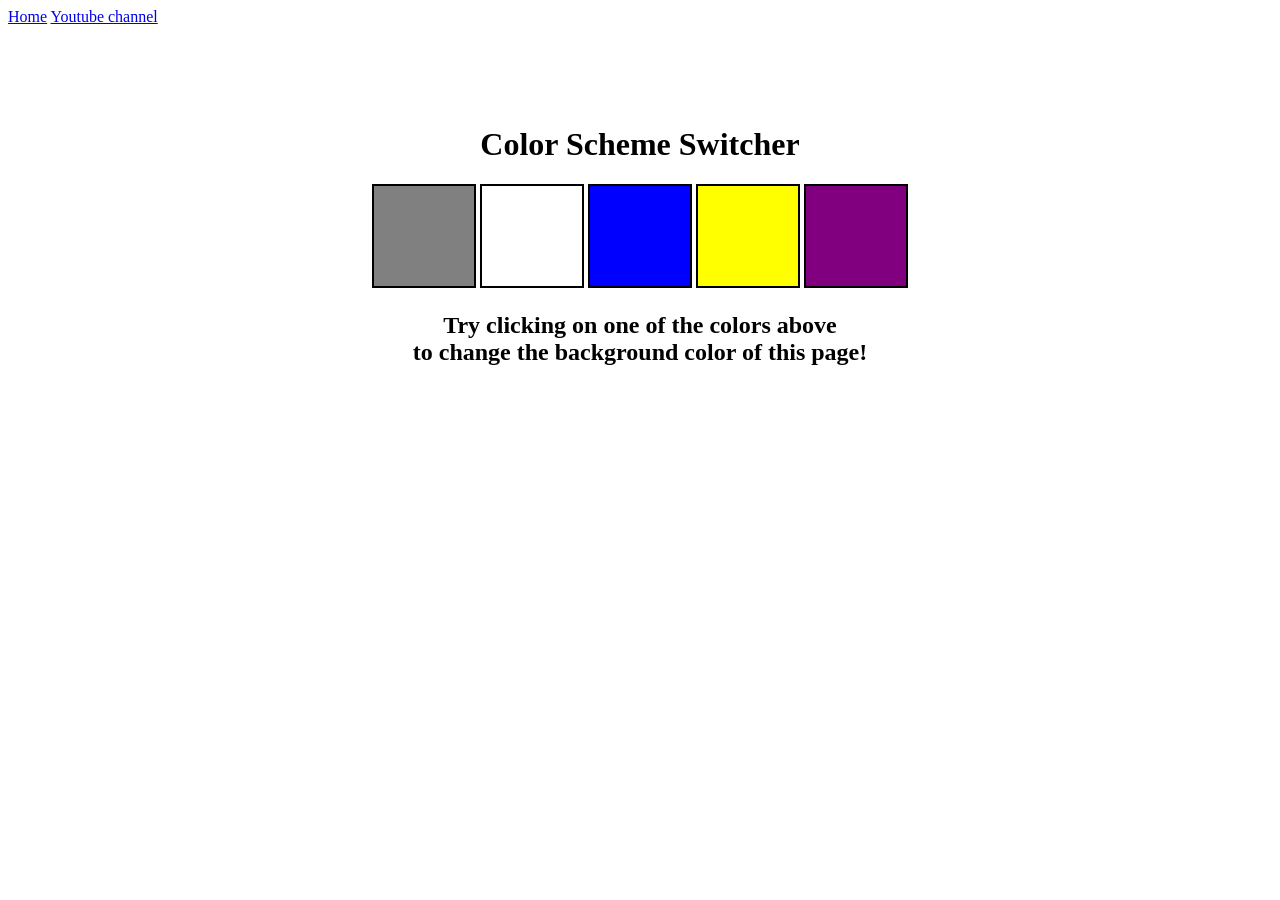
<file: 07_DOM Project/Project 1/index.html>
<!DOCTYPE html>
<html lang="en">
  <head>
    <meta charset="UTF-8" />
    <meta name="viewport" content="width=device-width, initial-scale=1.0" />
    <link rel="stylesheet" href="style.css" />
    <title>JavaScript Background Color Switcher</title>

<style>
  

</style>

  </head>
  <body>
    <nav>
      <a href="/" aria-current="page">Home</a>
      <a target="_blank" href="https://www.youtube.com/@chaiaurcode"
        >Youtube channel</a
      >
    </nav>
    <div class="canvas">
      <!-- <a
        style="
          background-color: #fff;
          padding: 10px 30px;
          border-radius: 8px;
          color: #212121;
          text-decoration: none;
          border: 2px solid #212121;
        "
        href="../index.html"
        >Back to Home Page</a
      > -->
      <h1>Color Scheme Switcher</h1>
      <span class="button" id="grey"></span>
      <span class="button" id="white"></span>
      <span class="button" id="blue"></span>
      <span class="button" id="yellow"></span>
      <span class="button" id="purple"></span>
      <h2>
        Try clicking on one of the colors above
        <span>to change the background color of this page!</span>
      </h2>
    </div>
    <script src="script.js"></script>
  </body>
</html>
</file>
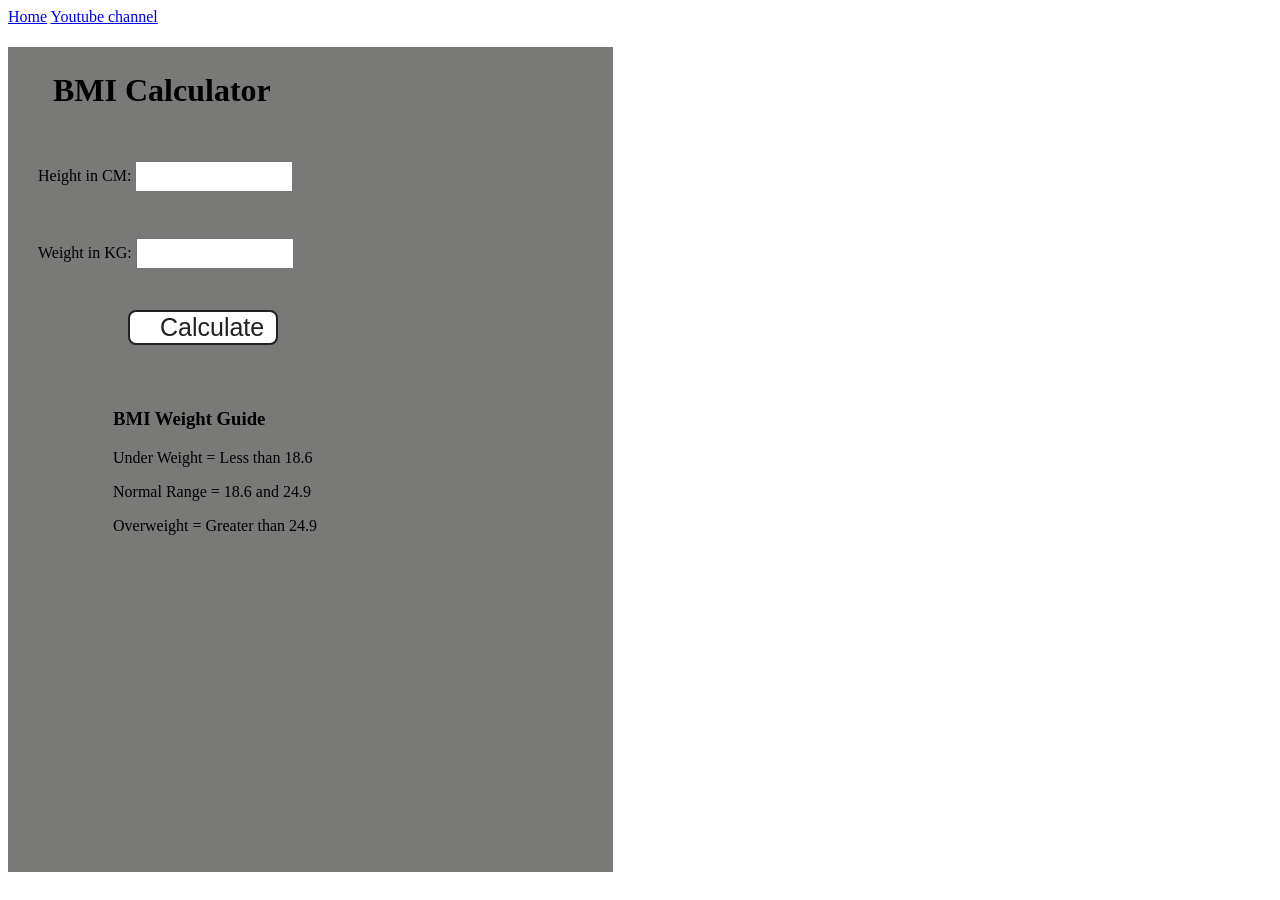
<file: 07_DOM Project/Project 2/index.html>
<!DOCTYPE html>
<html lang="en">
  <head>
    <meta charset="UTF-8" />
    <meta name="viewport" content="width=device-width, initial-scale=1.0" />
    <meta http-equiv="X-UA-Compatible" content="ie=edge" />
    <link rel="stylesheet" href="style.css" />
    <!-- <link rel="stylesheet" href="../styles.css" /> -->
    <title>BMI Calculator</title>
  </head>
  <body>
    <nav>
      <a href="/" aria-current="page">Home</a>
      <a target="_blank" href="https://www.youtube.com/@chaiaurcode"
        >Youtube channel</a
      >
    </nav>
    <div class="container">
      <h1>BMI Calculator</h1>
      <form>
        <p><label>Height in CM: </label><input type="text" id="height" /></p>
        <p><label>Weight in KG: </label><input type="text" id="weight" /></p>
        <button>Calculate</button>
        <div id="results"></div><br>
        <div id="status"></div>
        <div id="weight-guide">
          <h3>BMI Weight Guide</h3>
          <p>Under Weight = Less than 18.6</p>
          <p>Normal Range = 18.6 and 24.9</p>
          <p>Overweight = Greater than 24.9</p>
        </div>
      </form>
    </div>
    <script src="script.js"></script>
  </body>
</html>
</file>
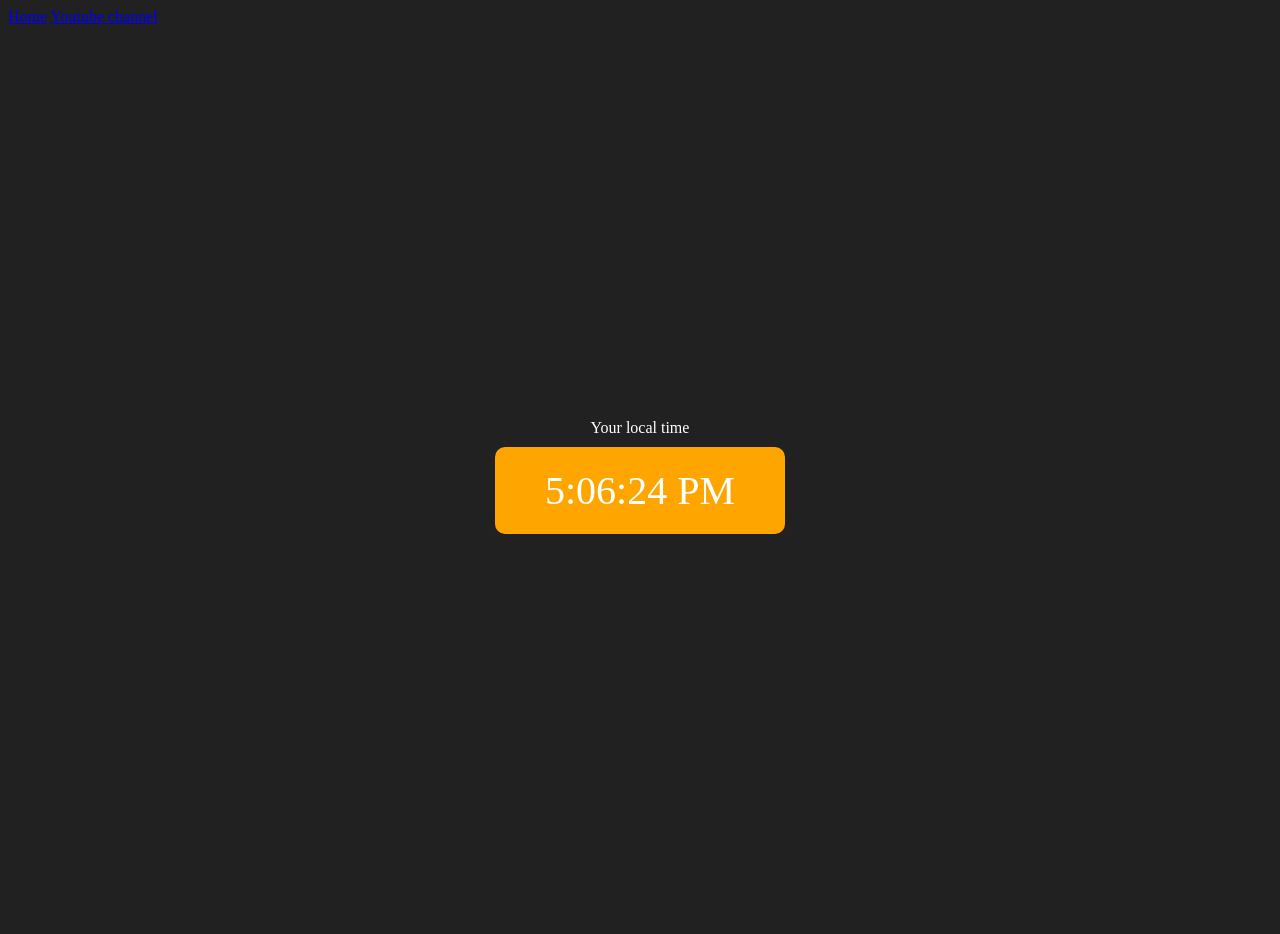
<file: 07_DOM Project/Project 3/index.html>
<!DOCTYPE html>
<html lang="en">
  <head>
    <meta charset="UTF-8" />
    <meta name="viewport" content="width=device-width, initial-scale=1.0" />
    <meta http-equiv="X-UA-Compatible" content="ie=edge" />
    <!-- <link rel="stylesheet" type="text/css" href="../styles.css" /> -->
    <title>Your Local Time</title>
    <style>
      body {
        background-color: #212121;
        color: #fff;
      }
      .center {
        display: flex;
        height: 100vh;
        justify-content: center;
        align-items: center;
        flex-direction: column;
      }
      #clock {
        font-size: 40px;
        background-color: orange;
        padding: 20px 50px;
        margin-top: 10px;
        border-radius: 10px;
      }
    </style>
  </head>
  <body>
    <nav>
      <a href="/" aria-current="page">Home</a>
      <a target="_blank" href="https://www.youtube.com/@chaiaurcode"
        >Youtube channel</a
      >
    </nav>
    <div class="center">
      <div id="banner"><span>Your local time</span></div>
      <div id="clock"></div>
    </div>
    <script src="script.js"></script>
  </body>
</html>
</file>
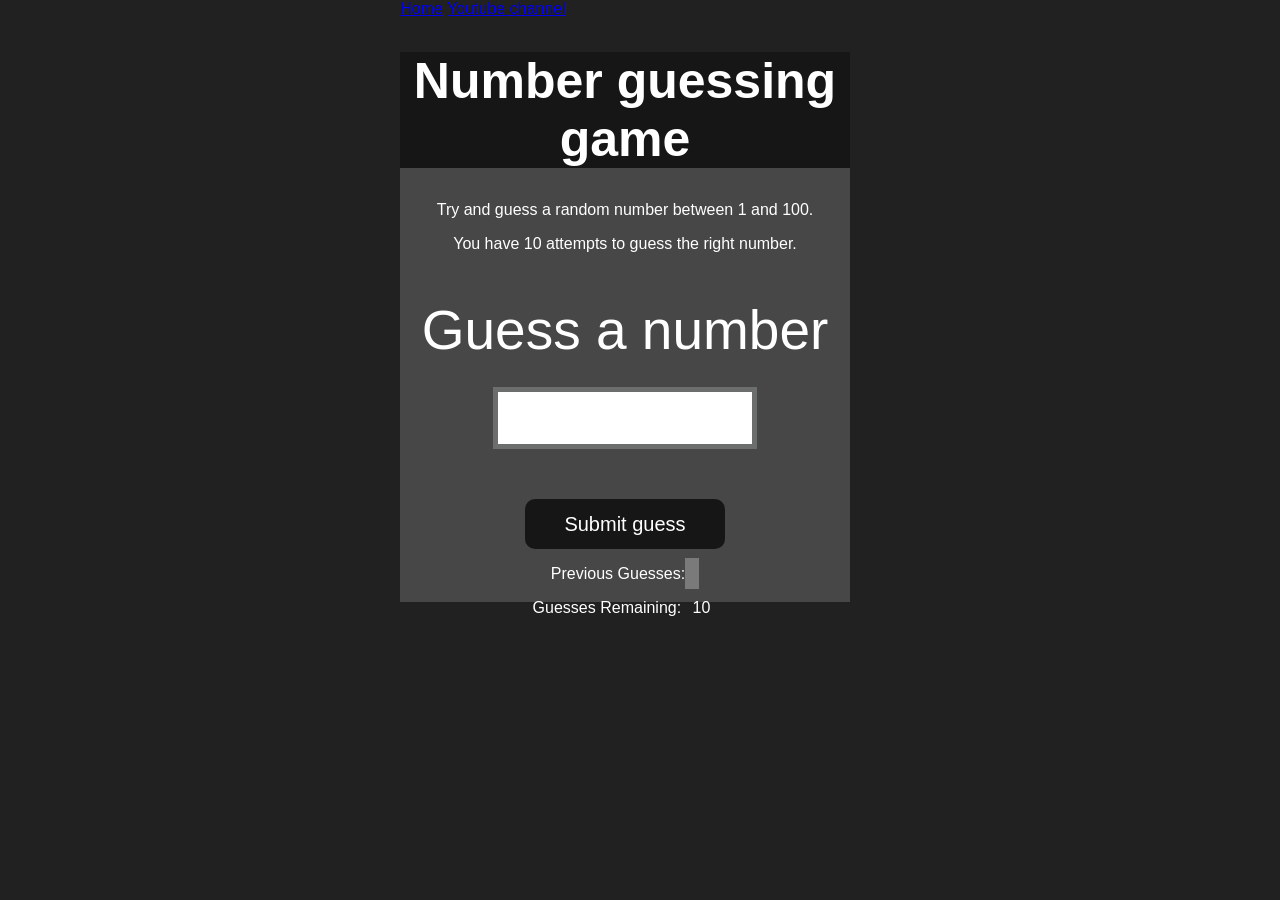
<file: 07_DOM Project/Project 4/index.html>
<!DOCTYPE html>
<html lang="en">
<head>
    <meta charset="UTF-8">
    <meta name="viewport" content="width=device-width, initial-scale=1.0">
    <title>Number Guessing Game</title>
    <link rel="stylesheet" href="style.css">
</head>
<body style="background-color:#212121; color:#fff;">
    <nav>
        <a href="/" aria-current="page">Home</a>
        <a target="_blank" href="https://www.youtube.com/@chaiaurcode">Youtube channel</a>
    </nav>
    <div id="wrapper">
        <h1>Number guessing game</h1>
        <p>Try and guess a random number between 1 and 100.</p>
        <p>You have 10 attempts to guess the right number.</p>
        <br>
        <form class="form">
            <!-- Fixed: Changed label2 to label -->
            <label biographies for="guessField" id="guess">Guess a number</label>
            <input type="text" id="guessField" class="guessField">
            <input type="submit" id="subt" value="Submit guess" class="guessSubmit">
        </form>
        <div class="resultParas">
            <p>Previous Guesses: <span class="guesses"></span></p>
            <p>Guesses Remaining: <span class="lastResult">10</span></p>
            <!-- Fixed: This class matches the JS query selector now -->
            <p class="lowOrHi"></p>
        </div>
    </div>
    <script src="script.js"></script>
</body>
</html>
</file>
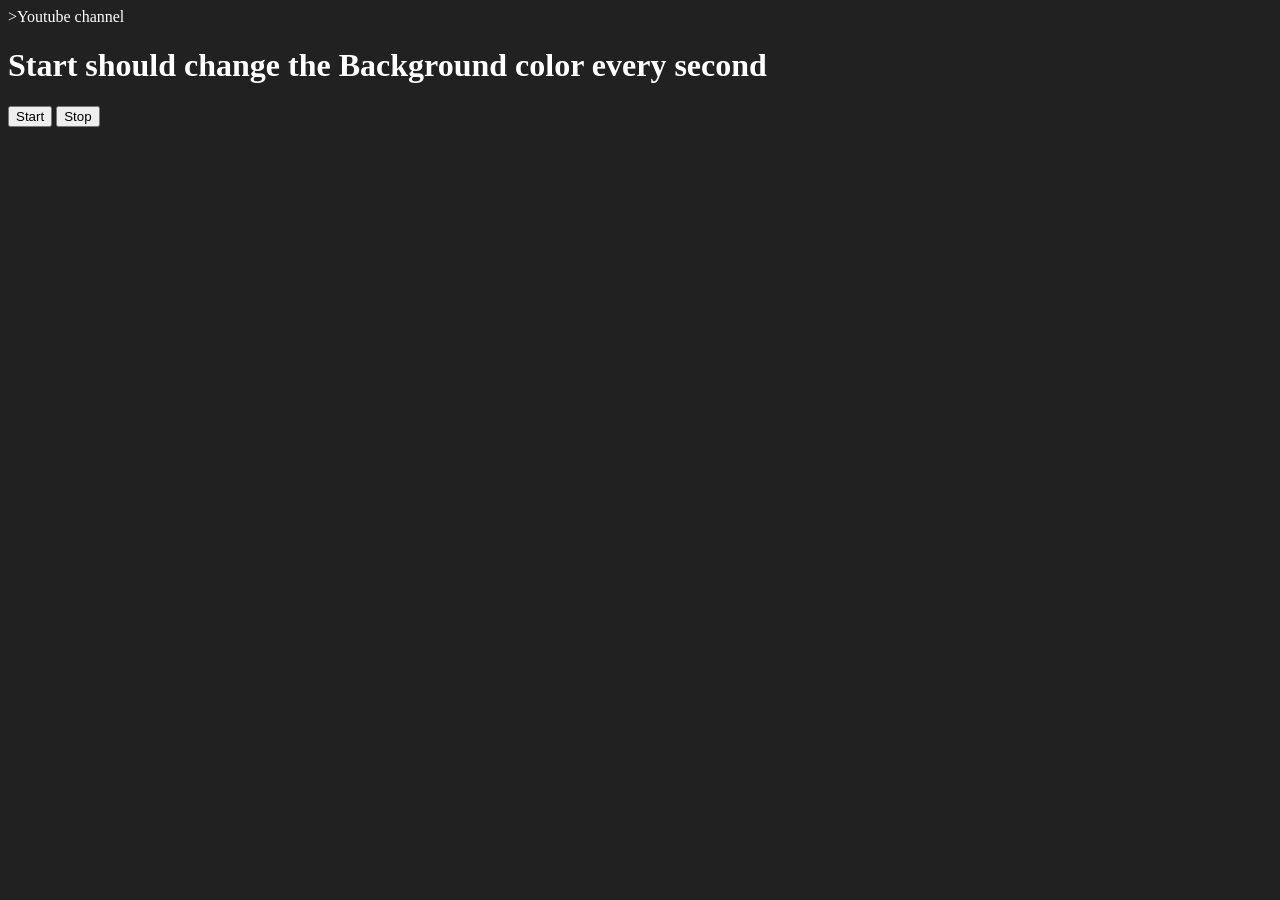
<file: 08_Events/Projects/1/index.html>
<!DOCTYPE html>
<html lang="en">
  <head>
    <meta charset="UTF-8" />
    <meta name="viewport" content="width=device-width, initial-scale=1.0" />
    <meta http-equiv="X-UA-Compatible" content="ie=edge" />
    <title>Number Guessing Game</title>
    <!-- <link rel="stylesheet" href="style.css" /> -->
    <!-- <link rel="stylesheet" href="../styles.css" /> -->
  </head>
  <body style="background-color: #212121; color: #fff">
    <nav>
      <!-- <a href="/" aria-current="page">Home</a> -->
      <!-- <a target="_blank" href="https://www.youtube.com/@chaiaurcode" -->
        >Youtube channel</a
      >
    </nav>

    <h1>Start should change the Background color every second</h1>
    <button id="start">Start</button>
    <button id="stop">Stop</button>
    <script src="script.js"></script>
  </body>
</html>
</file>
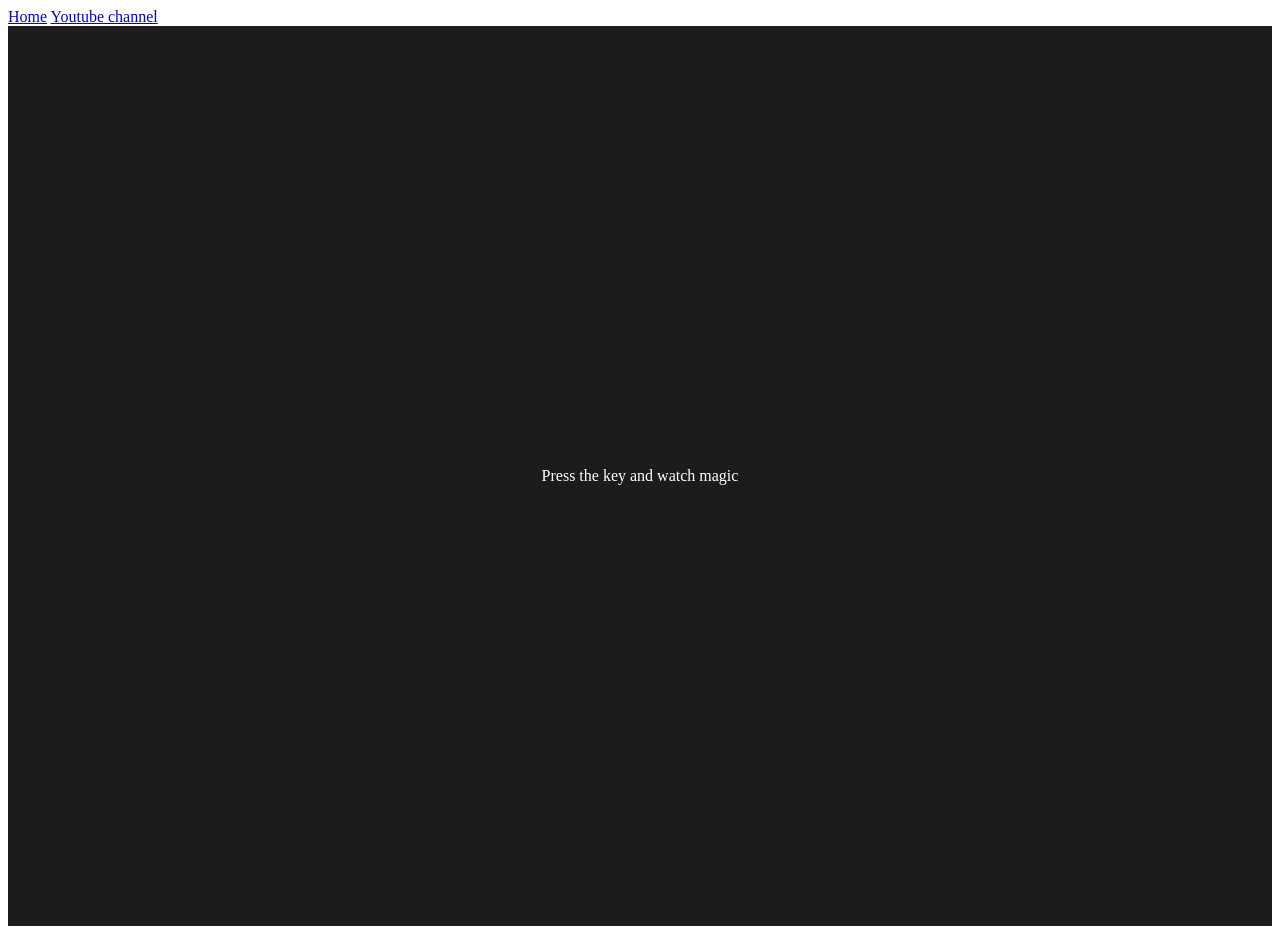
<file: 08_Events/Projects/2/index.html>
<!DOCTYPE html>
<html lang="en">
  <head>
    <meta charset="UTF-8" />
    <meta name="viewport" content="width=device-width, initial-scale=1.0" />
    <!-- <link rel="stylesheet" href="style.css" /> -->
    <title>Event KeyCodes</title>
    <!-- <link rel="stylesheet" type="text/css" href="../styles.css" /> -->
    <style>
      table,
      th,
      td {
        border: 1px solid #e7e7e7;
      }
      .project {
        background-color: #1c1c1c;
        color: #ffffff;
        display: flex;
        align-items: center;
        justify-content: center;
        text-align: center;
        height: 100vh;
      }

      .color {
        color: aliceblue;
        display: flex;
        flex-direction: row;
      }
    </style>
  </head>
  <body>
    <nav>
      <a href="/" aria-current="page">Home</a>
      <a target="_blank" href="https://www.youtube.com/@chaiaurcode"
        >Youtube channel</a
      >
    </nav>
    <div class="project">
      <div id="insert">
        <div class="key">Press the key and watch magic</div>
      </div>
    </div>

    <script src="script.js"></script>
  </body>
</html>
</file>
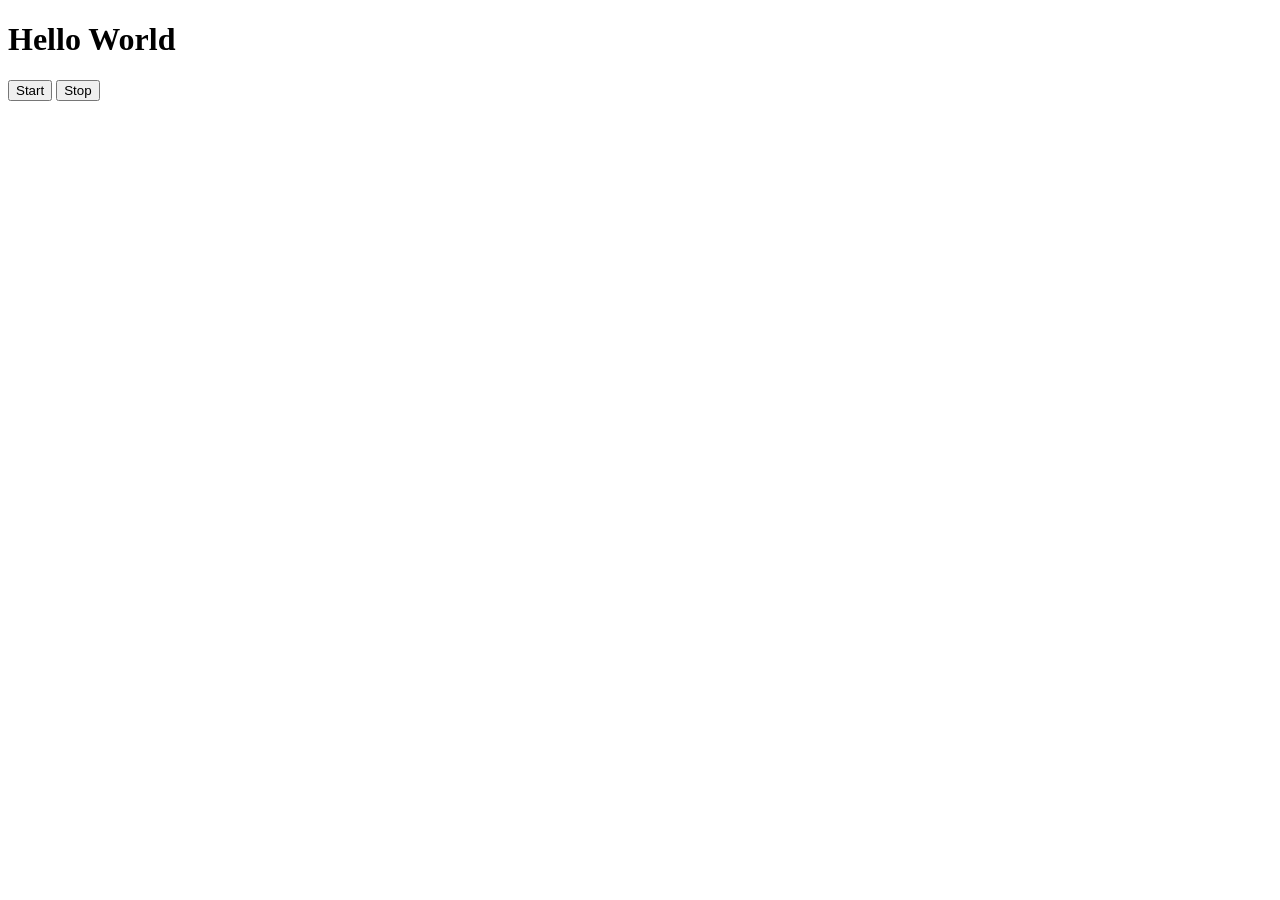
<file: 08_Events/03_Events_Async.html>
<!DOCTYPE html>
<html lang="en">

<head>
    <meta charset="UTF-8">
    <meta name="viewport" content="width=device-width, initial-scale=1.0">
    <title>Document</title>
</head>

<body>
    
    <h1>Hello World</h1>
<button id="start">Start</button>
<button id="stop">Stop</button>

</body>
<script src="03_Events_Async.js"></script>

</html>
</file>
<file: 07_DOM Project/Project 1/style.css>
html {
  margin: 0;
}

span {
  display: block;
}
.canvas {
  margin: 100px auto 100px;
  width: 80%;
  text-align: center;
}

.button {
  width: 100px;
  height: 100px;
  border: solid black 2px;
  display: inline-block;
}

#grey {
  background: grey;
}

#white {
  background: white;
}
#blue {
  background: blue;
}
#yellow {
  background: yellow;
}
#purple{
  background-color: purple;
}
</file>
<file: 07_DOM Project/Project 2/style.css>
.container {
  width: 575px;
  height: 825px;

  background-color: #797978;
  padding-left: 30px;
}
#height,
#weight {
  width: 150px;
  height: 25px;
  margin-top: 30px;
}

#weight-guide {
  margin-left: 75px;
  margin-top: 25px;
}

#results {
  font-size: 35px;
  margin-left: 90px;
  margin-top: 20px;
  color: rgb(241, 241, 241);
}

#status {
  font-size: 35px;
  margin-left: 90px;
  margin-top: 20px;
  color: rgb(241, 241, 241);
}

button {
  width: 150px;
  height: 35px;
  margin-left: 90px;
  margin-top: 25px;
  background-color: #fff;
  padding: 1px 30px;
  border-radius: 8px;
  color: #212121;
  text-decoration: none;
  border: 2px solid #212121;

  font-size: 25px;
}

h1 {
  padding-left: 15px;
  padding-top: 25px;
}
</file>
<file: 07_DOM Project/Project 4/style.css>
html {
  font-family: sans-serif;
}

body {
  width: 300px;
  max-width: 750px;
  min-width: 480px;
  margin: 0 auto;
  background-color: #212121;
}

.lastResult {
  color: white;
  padding: 7px;
}

.guesses {
  color: white;
  padding: 7px;
}

button {
  background-color: #141414;
  color: #fff;
  width: 250px;
  height: 50px;
  border-radius: 25px;
  font-size: 30px;
  border-style: none;
  margin-top: 30px;
  /* margin-left: 50px; */
}

#subt {
  background-color: #161616;
  color: #ffffff;
  width: 200px;
  height: 50px;
  border-radius: 10px;
  font-size: 20px;
  border-style: none;
  margin-top: 50px;
  /* margin-left: 75px; */
}

#guessField {
  color: #000;
  width: 250px;
  height: 50px;
  font-size: 30px;
  border-style: none;
  margin-top: 25px;

  /* margin-left: 50px; */
  border: 5px solid #6c6d6d;
  text-align: center;
}

#guess {
  font-size: 55px;
  /* margin-left: 90px; */
  margin-top: 120px;
  color: #fff;
}

.guesses {
  background-color: #7a7a7a;
}

#wrapper {
  box-sizing: border-box;
  text-align: center;
  width: 450px;
  height: 550px;
  background-color: #474747;
  color: #fff;
  font-size: 25px;
}

h1 {
  background-color: #161616;

  color: #fff;
  text-align: center;
}

p {
  font-size: 16px;
  text-align: center;
}
</file>
